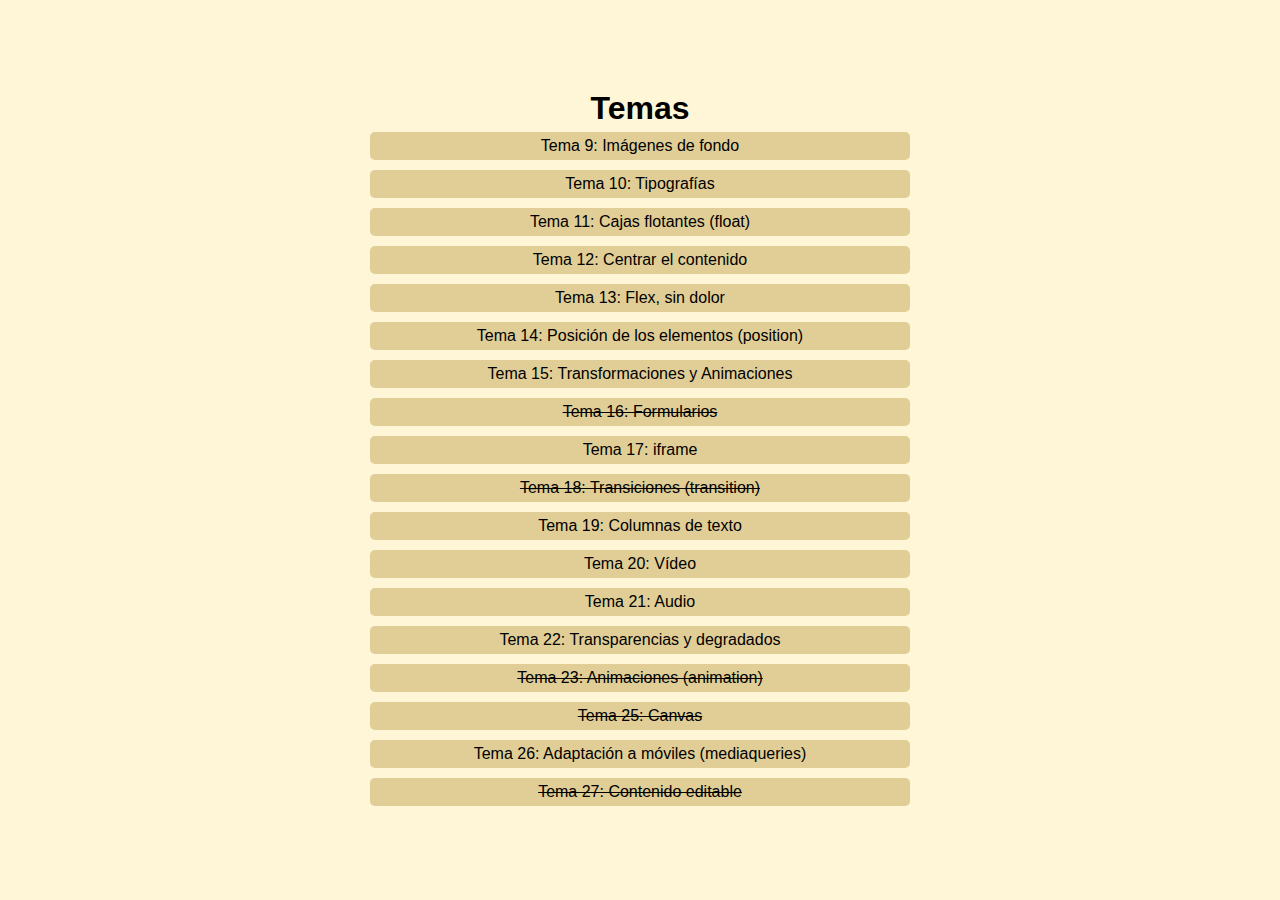
<file: appsWeb1/index.html>
<!DOCTYPE html>
<html lang="en">
<head>
    <meta charset="UTF-8">
    <meta http-equiv="X-UA-Compatible" content="IE=edge">
    <meta name="viewport" content="width=device-width, initial-scale=1.0">

    <!--Icon-->
    <link rel="shortcut icon" href="./imagenes/planet.ico" type="image/x-icon" />


    <!--CSS-->
    <link rel="stylesheet" href="./paginas/index.css">

    <title>Manual-JJ</title>
</head>
<body>
    <div class="page"> <!--Tomara el tamaño de toda la pagina, para facilitar la ubicacion de los demas elementos-->
        <h1>Temas</h1>
        <div class="temas">
            <a href="./paginas/imagenesFondo.html">Tema 9: Imágenes de fondo</a>
            <a href="./paginas/tipografias.html">Tema 10: Tipografías</a>
            <a href="./paginas/cajasFlotantes.html">Tema 11: Cajas flotantes (float)</a>
            <a href="./paginas/centrarContenido.html">Tema 12: Centrar el contenido</a>
            <a href="./paginas/flexSinDolor.html">Tema 13: Flex, sin dolor</a>
            <a href="./paginas/posicionElementos.html">Tema 14: Posición de los elementos (position)</a>
            <a href="./paginas/transformaciones.html">Tema 15: Transformaciones y Animaciones</a>
            <a href="#"><s>Tema 16: Formularios</s></a>
            <a href="./paginas/iframe.html">Tema 17: iframe</a>
            <a href="#"><s>Tema 18: Transiciones (transition)</s></a>
            <a href="./paginas/columnas.html">Tema 19: Columnas de texto</a>
            <a href="./paginas/video.html">Tema 20: Vídeo</a>
            <a href="./paginas/audio.html">Tema 21: Audio</a>
            <a href="./paginas/transparenciaDegradados.html">Tema 22: Transparencias y degradados</a>
            <a href="#"><s>Tema 23: Animaciones (animation)</s></a>
            <a href="#"><s>Tema 25: Canvas</s></a>
            <a href="./paginas/adaptacionMoviles.html">Tema 26: Adaptación a móviles (mediaqueries)</a>
            <a href="#"><s>Tema 27: Contenido editable</s></a>
        </div>
    </div>
</body>
</html>
</file>
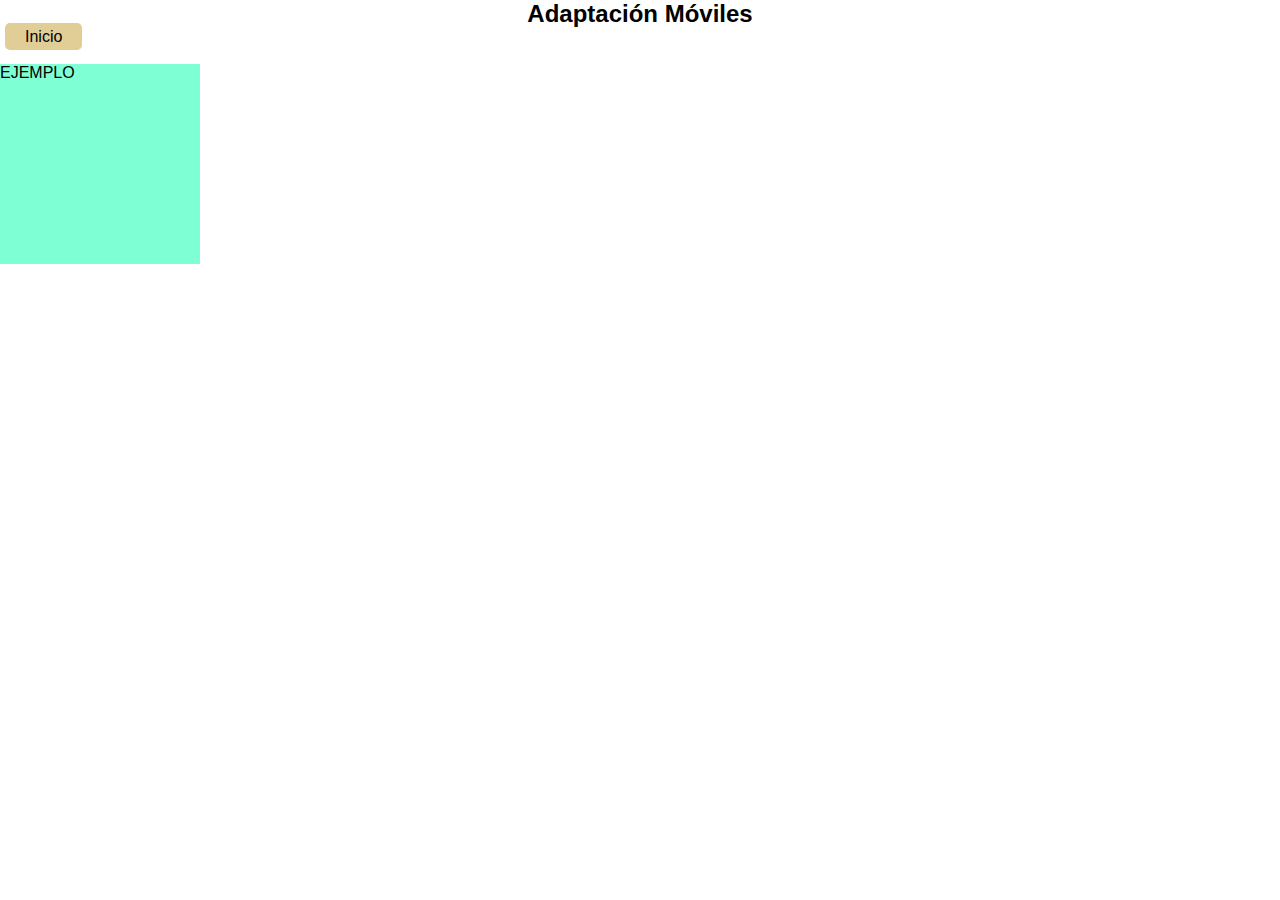
<file: appsWeb1/paginas/adaptacionMoviles.html>
<!DOCTYPE html>
<html lang="en">
<head>
    <meta charset="UTF-8">
    <meta http-equiv="X-UA-Compatible" content="IE=edge">
    <meta name="viewport" content="width=device-width, initial-scale=1.0">

    <!--Icon-->
    <link rel="shortcut icon" href="./../imagenes/planet.ico" type="image/x-icon" />


    <!--CSS-->
    <link rel="stylesheet" href="./adaptacionMoviles.css">

    <title>Adaptación Móviles</title>
</head>
<body>
    <h2 style="text-align: center;">Adaptación Móviles</h2>
    <a href="./../index.html">Inicio</a>
    <br>
    <br>
    <div class="contenedor">
        EJEMPLO
    </div>
</body>
</html>
</file>
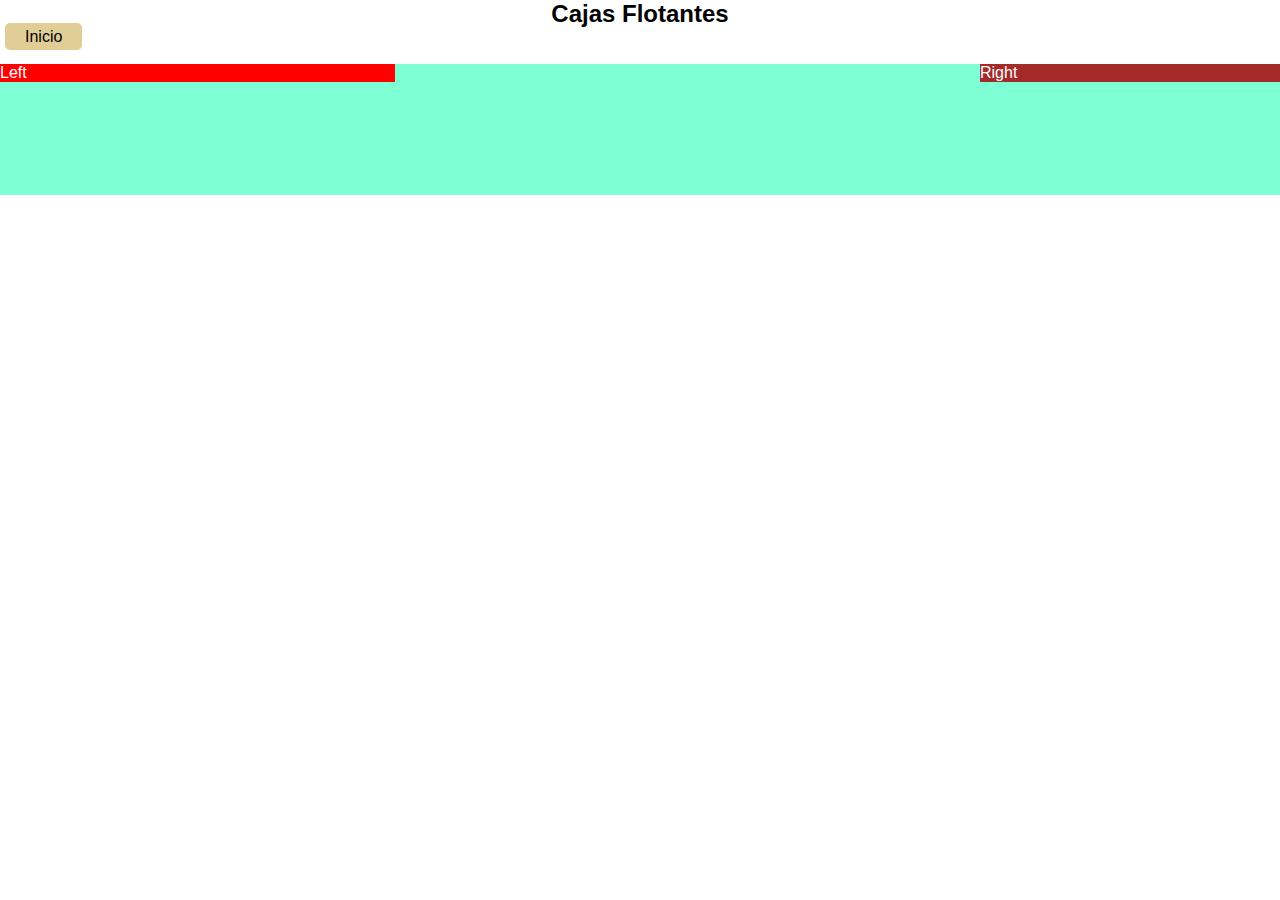
<file: appsWeb1/paginas/cajasFlotantes.html>
<!DOCTYPE html>
<html lang="en">
<head>
    <meta charset="UTF-8">
    <meta http-equiv="X-UA-Compatible" content="IE=edge">
    <meta name="viewport" content="width=device-width, initial-scale=1.0">

    <!--Icon-->
    <link rel="shortcut icon" href="./../imagenes/planet.ico" type="image/x-icon" />


    <!--CSS-->
    <link rel="stylesheet" href="./cajasFlotantes.css">

    <title>Cajas Flotantes</title>
</head>
<body>
        <h2 style="text-align: center;">Cajas Flotantes</h2>
        <a href="./../index.html">Inicio</a>
        <br>
        <br>
        <div class="Cajas">
            <div class="caja1">
                Left
            </div>
            <div class="caja2">
                Right
            </div>
        </div>
</body>
</html>
</file>
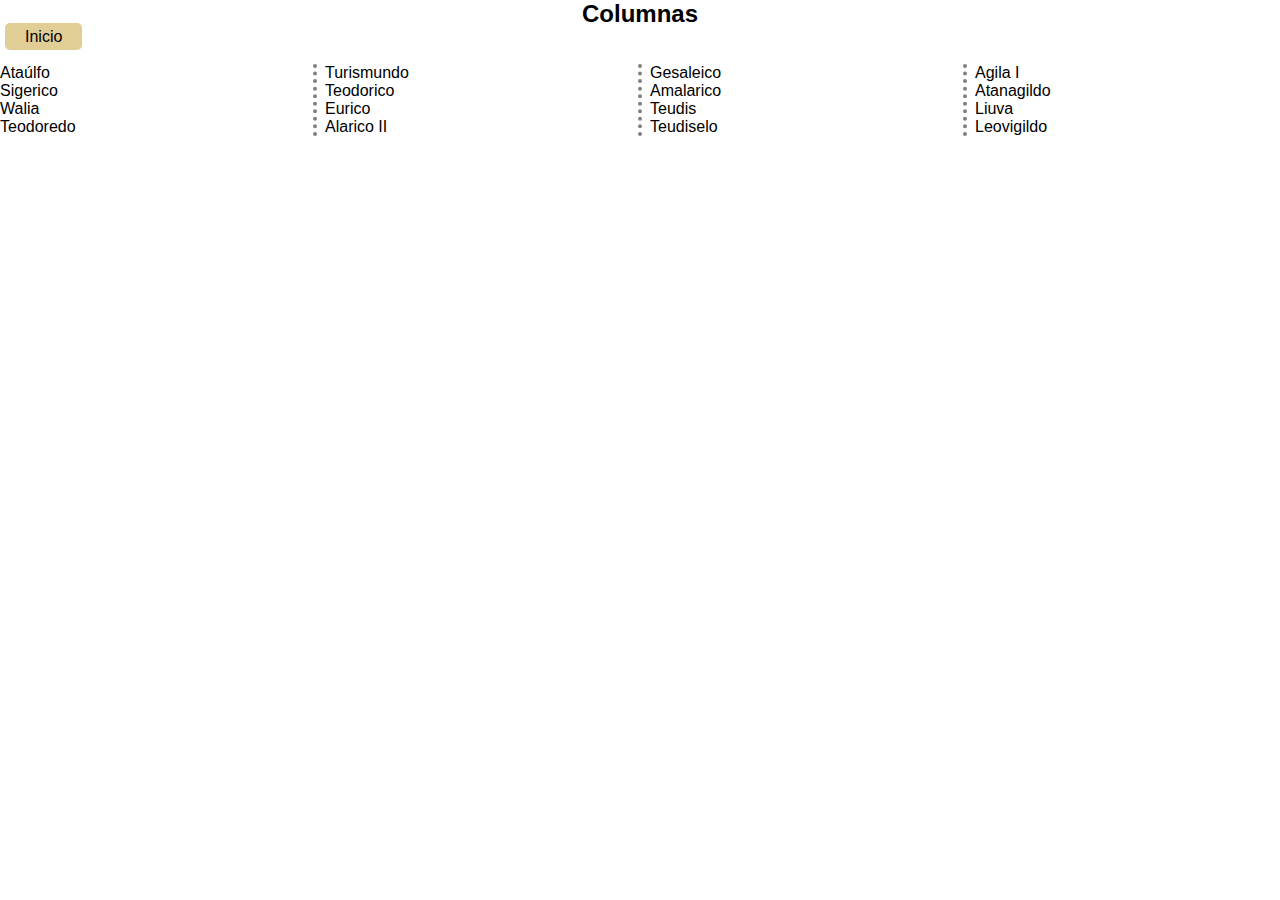
<file: appsWeb1/paginas/columnas.html>
<!DOCTYPE html>
<html lang="en">
<head>
    <meta charset="UTF-8">
    <meta http-equiv="X-UA-Compatible" content="IE=edge">
    <meta name="viewport" content="width=device-width, initial-scale=1.0">

    <!--Icon-->
    <link rel="shortcut icon" href="./../imagenes/planet.ico" type="image/x-icon" />


    <!--CSS-->
    <link rel="stylesheet" href="./columnas.css">

    <title>Columnas</title>
</head>
<body>
    <h2 style="text-align: center;">Columnas</h2>
    <a href="./../index.html">Inicio</a>
    <br>
    <br>
    <div id="columnas">
        <li>Ataúlfo</li>
        <li>Sigerico</li>
        <li>Walia</li>
        <li>Teodoredo</li>
        <li>Turismundo</li>
        <li>Teodorico</li>
        <li>Eurico</li>
        <li>Alarico II</li>
        <li>Gesaleico</li>
        <li>Amalarico</li>	
        <li>Teudis</li>
        <li>Teudiselo</li>				
        <li>Agila I</li>
        <li>Atanagildo</li>
        <li>Liuva</li>
        <li>Leovigildo</li>
    </div>
</body>
</html>
</file>
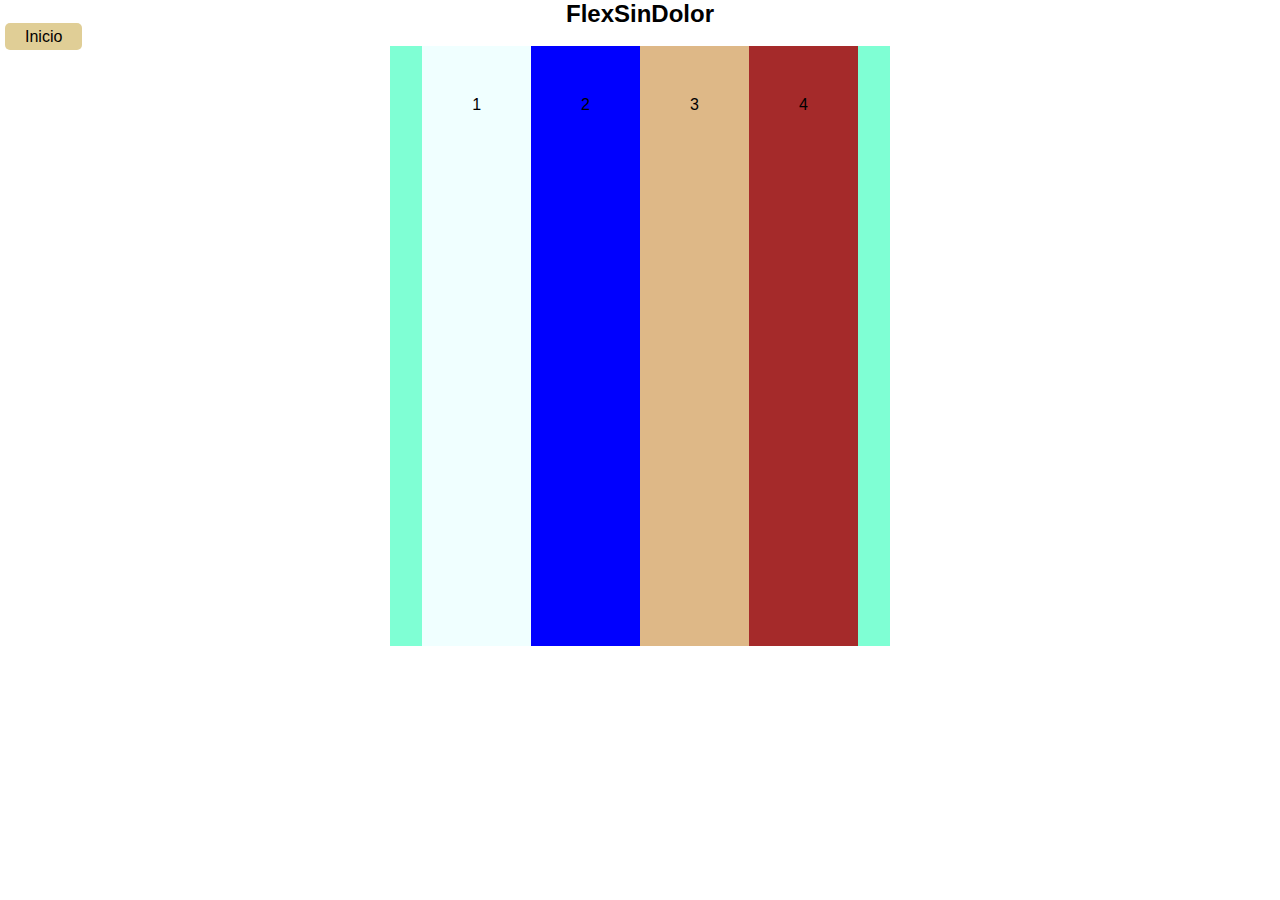
<file: appsWeb1/paginas/flexSinDolor.html>
<!DOCTYPE html>
<html lang="en">
<head>
    <meta charset="UTF-8">
    <meta http-equiv="X-UA-Compatible" content="IE=edge">
    <meta name="viewport" content="width=device-width, initial-scale=1.0">

    <!--Icon-->
    <link rel="shortcut icon" href="./../imagenes/planet.ico" type="image/x-icon" />


    <!--CSS-->
    <link rel="stylesheet" href="./flexSinDolor.css">

    <title>FlexSinDolor</title>
</head>
<body>
        <h2 style="text-align: center;">FlexSinDolor</h2>
        <a href="./../index.html">Inicio</a>

        <div class="contenedor">
            <div class="uno">
                1
            </div>
            <div class="dos">
                2
            </div>
            <div class="tres">
                3
            </div>
            <div class="cuatro">
                4
            </div>
        </div>
</body>
</html>
</file>
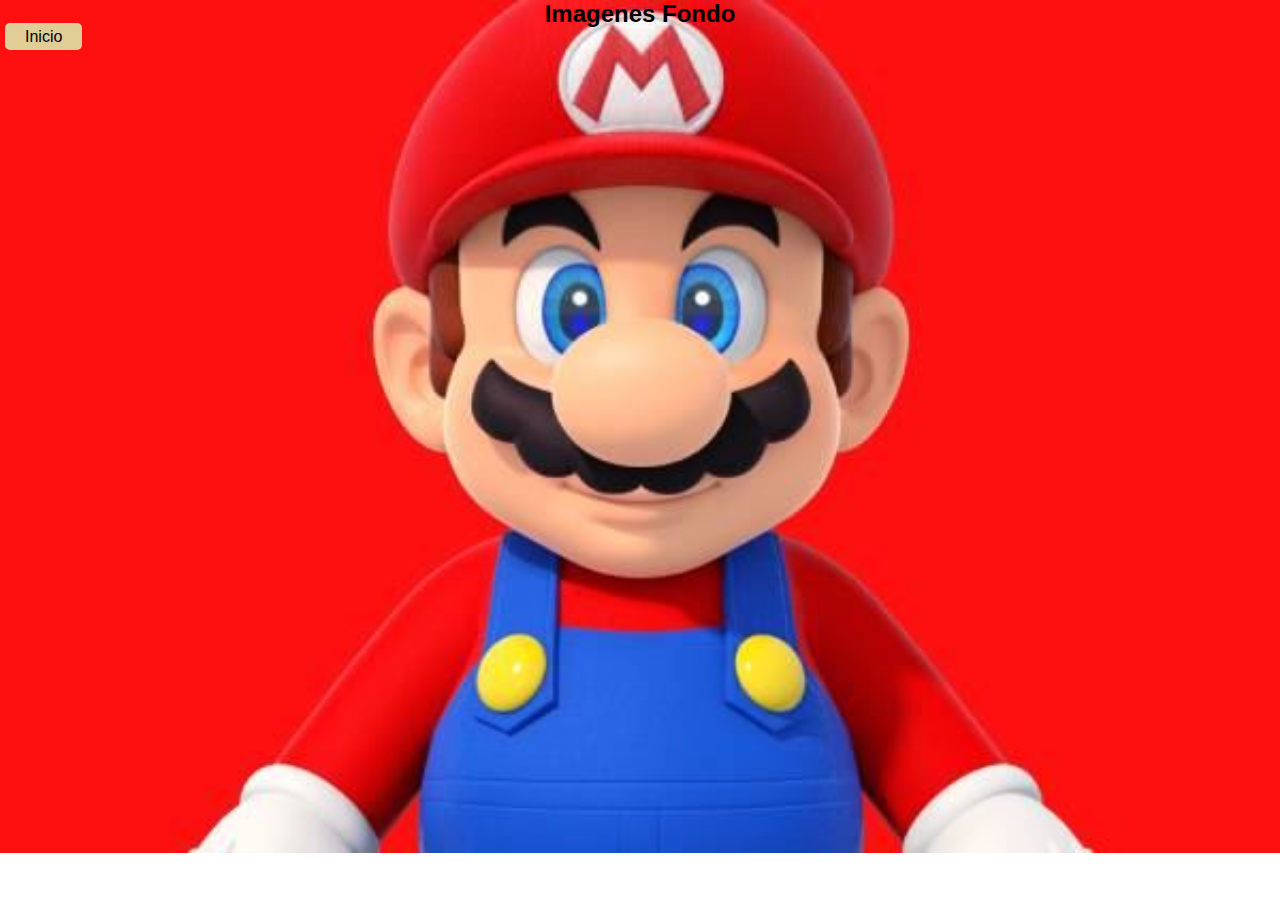
<file: appsWeb1/paginas/imagenesFondo.html>
<!DOCTYPE html>
<html lang="en">
<head>
    <meta charset="UTF-8">
    <meta http-equiv="X-UA-Compatible" content="IE=edge">
    <meta name="viewport" content="width=device-width, initial-scale=1.0">

    <!--Icon-->
    <link rel="shortcut icon" href="./../imagenes/planet.ico" type="image/x-icon" />


    <!--CSS-->
    <link rel="stylesheet" href="./imagenesFondo.css">

    <title>Imagenes Fondo</title>
</head>
<body>
    <h2 style="text-align: center;">Imagenes Fondo</h2>
    <a href="./../index.html">Inicio</a>
</body>
</html>
</file>
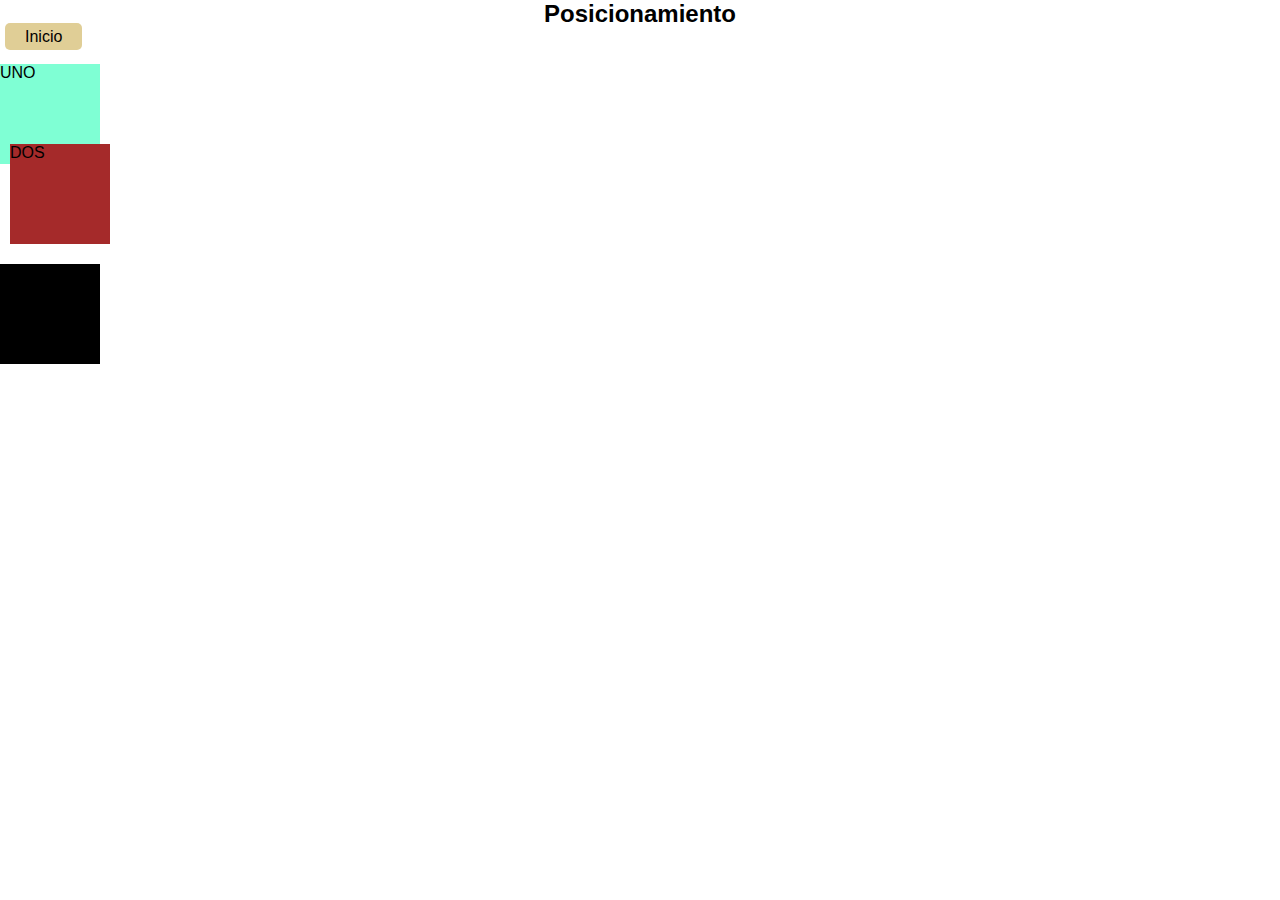
<file: appsWeb1/paginas/posicionElementos.html>
<!DOCTYPE html>
<html lang="en">
<head>
    <meta charset="UTF-8">
    <meta http-equiv="X-UA-Compatible" content="IE=edge">
    <meta name="viewport" content="width=device-width, initial-scale=1.0">

    <!--Icon-->
    <link rel="shortcut icon" href="./../imagenes/planet.ico" type="image/x-icon" />

    
    <!--CSS-->
    <link rel="stylesheet" href="./posicionElementos.css">

    <title>Posicionamiento</title>
</head>
<body>
    <h2 style="text-align: center;">Posicionamiento</h2>
    <a href="./../index.html">Inicio</a>

    <br>
    <br>

    <div class="uno">UNO</div>
    <div class="dos">DOS</div>
    <div class="tres">TRES</div>
</body>
</html>
</file>
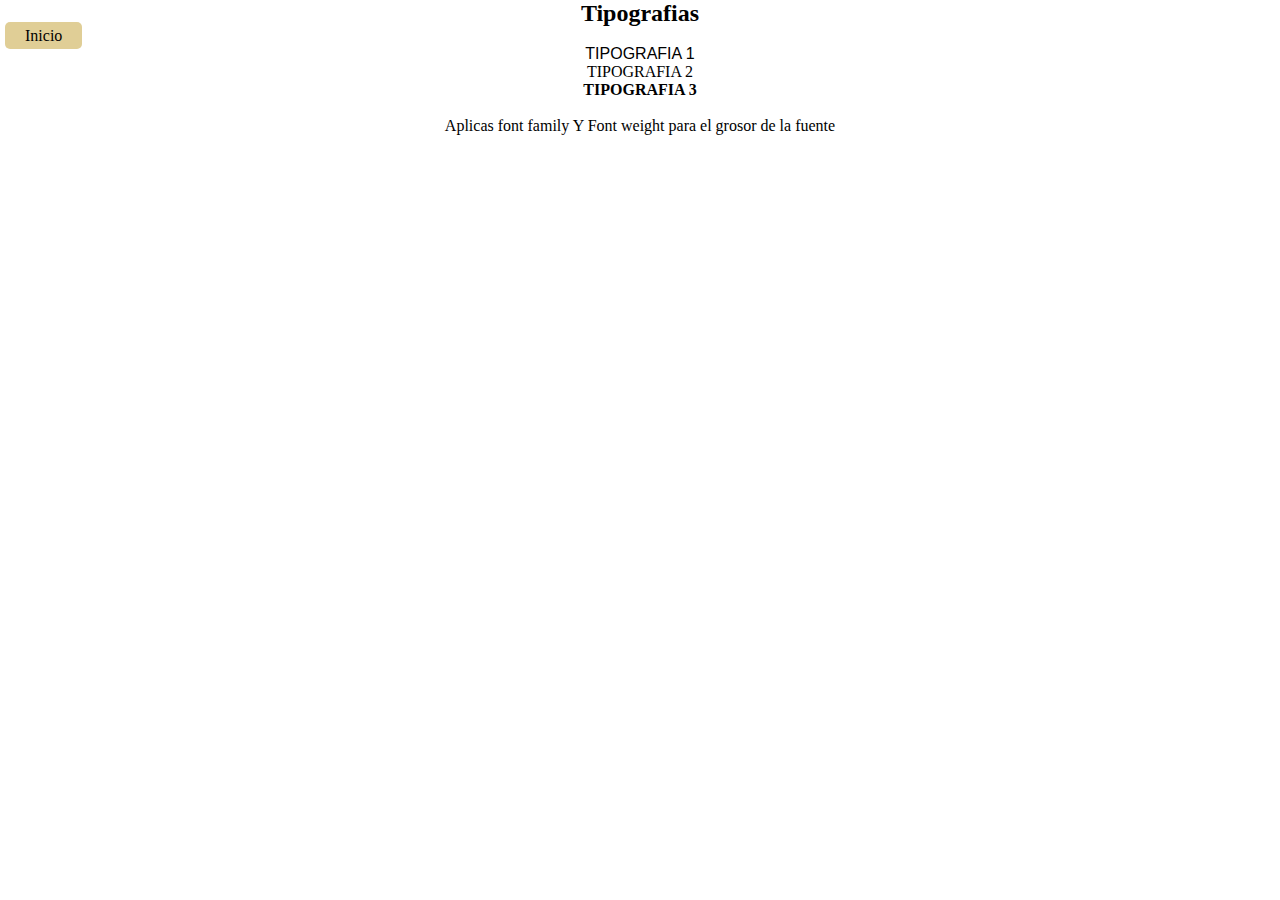
<file: appsWeb1/paginas/tipografias.html>
<!DOCTYPE html>
<html lang="en">
<head>
    <meta charset="UTF-8">
    <meta http-equiv="X-UA-Compatible" content="IE=edge">
    <meta name="viewport" content="width=device-width, initial-scale=1.0">

    <!--Icon-->
    <link rel="shortcut icon" href="./../imagenes/planet.ico" type="image/x-icon" />

    
    <!--CSS-->
    <link rel="stylesheet" href="./tipografias.css">

    <title>Tipografias</title>
</head>
<body>
        <h2 style="text-align: center;">Tipografias</h2>
        <a href="./../index.html">Inicio</a>
        <p class="tipografia1">TIPOGRAFIA 1</p>
        <p class="tipografia2">TIPOGRAFIA 2</p>
        <p class="tipografia3">TIPOGRAFIA 3</p>
        <br>
        <p>Aplicas font family Y Font weight para el grosor de la fuente</p>
</body>
</html>
</file>
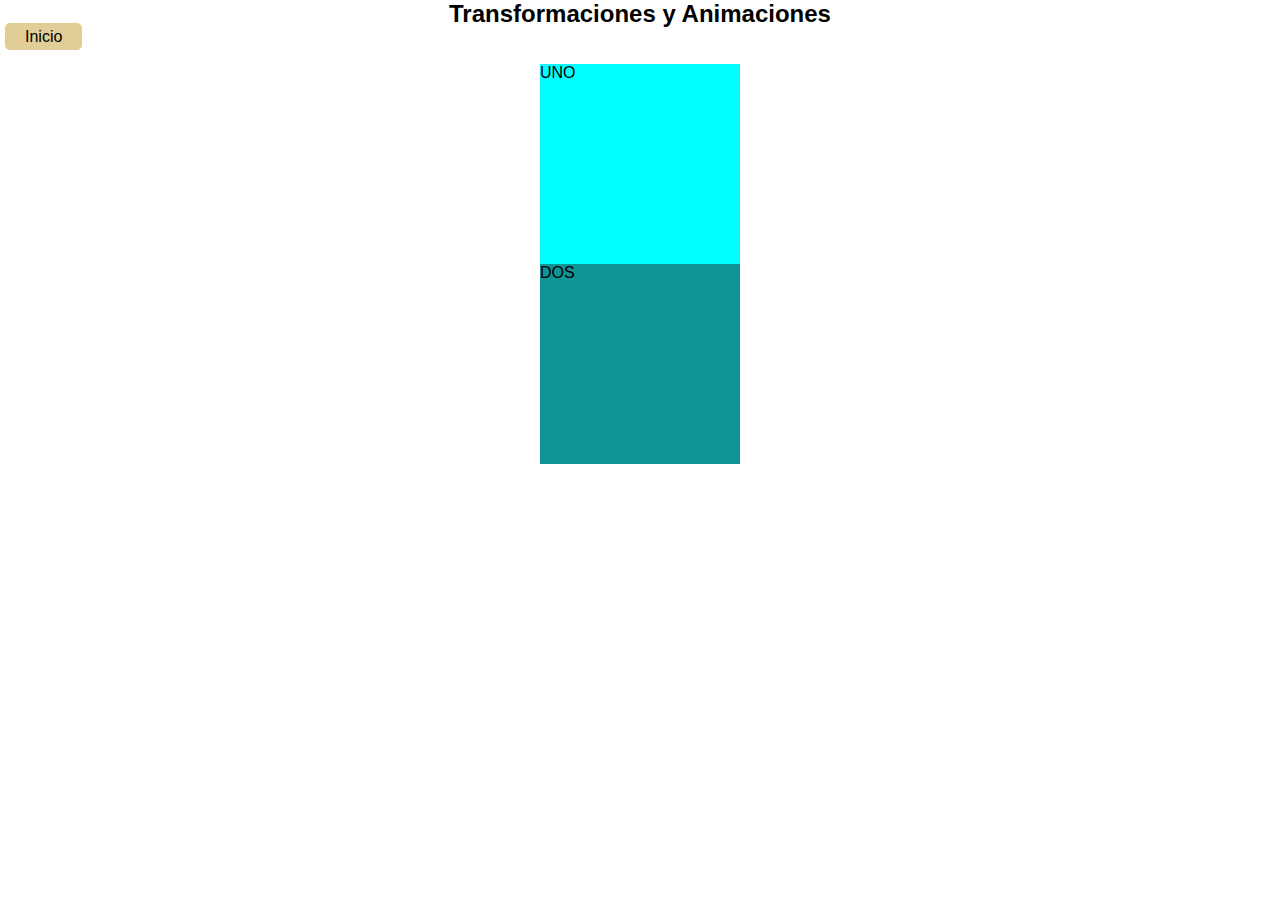
<file: appsWeb1/paginas/transformaciones.html>
<!DOCTYPE html>
<html lang="en">
<head>
    <meta charset="UTF-8">
    <meta http-equiv="X-UA-Compatible" content="IE=edge">
    <meta name="viewport" content="width=device-width, initial-scale=1.0">

    <!--Icon-->
    <link rel="shortcut icon" href="./../imagenes/planet.ico" type="image/x-icon" />

    
    <!--CSS-->
    <link rel="stylesheet" href="./transformaciones.css">

    <title>Transformaciones y Animaciones</title>
</head>
<body>
    <h2 style="text-align: center;">Transformaciones y Animaciones</h2>
    <a href="./../index.html">Inicio</a>

    <br>
    <br>

    <div class="uno">UNO</div>
    <div class="dos">DOS</div>
</body>
</html>
</file>
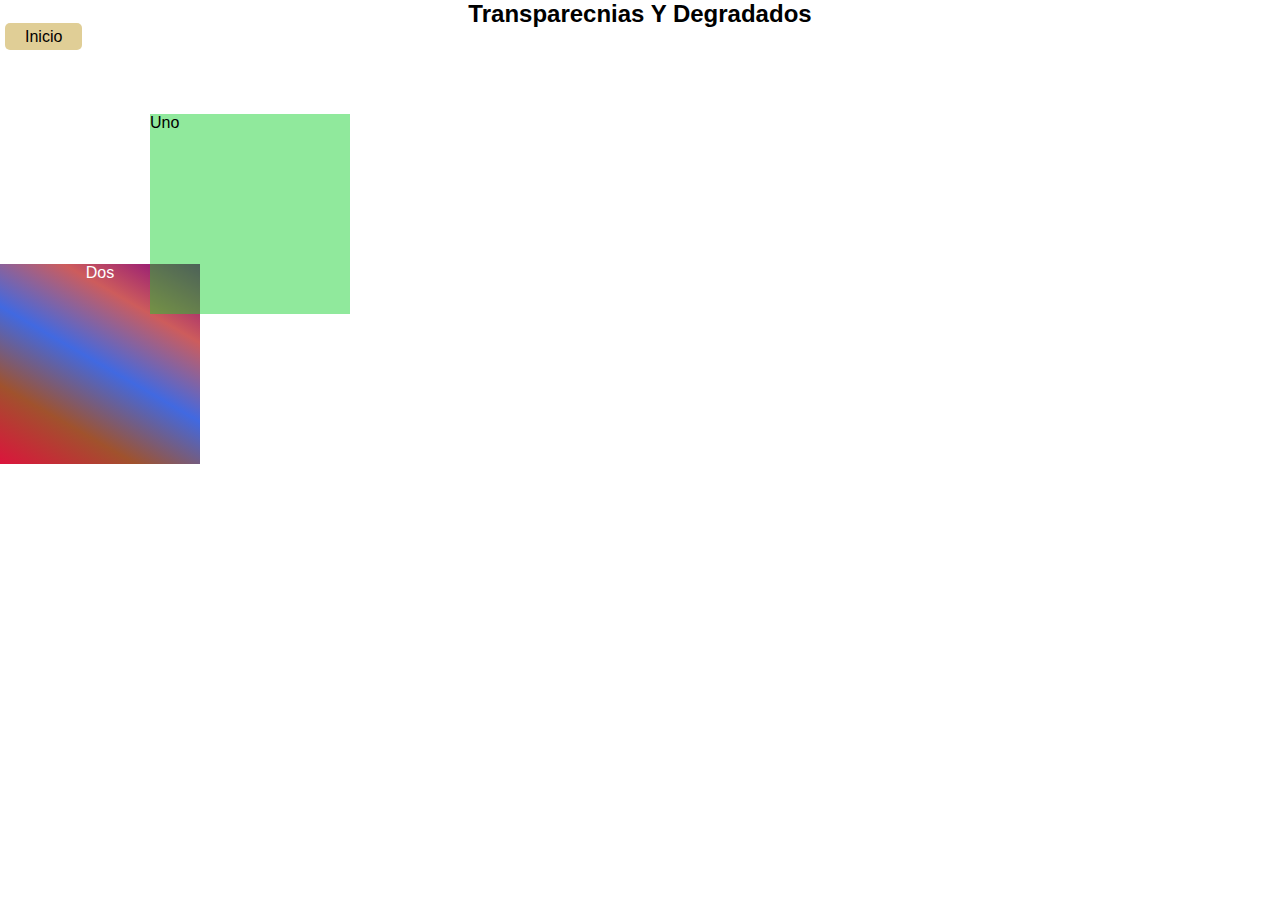
<file: appsWeb1/paginas/transparenciaDegradados.html>
<!DOCTYPE html>
<html lang="en">
<head>
    <meta charset="UTF-8">
    <meta http-equiv="X-UA-Compatible" content="IE=edge">
    <meta name="viewport" content="width=device-width, initial-scale=1.0">

    <!--Icon-->
    <link rel="shortcut icon" href="./../imagenes/planet.ico" type="image/x-icon" />


    <!--CSS-->
    <link rel="stylesheet" href="./transparenciaDegradados.css">

    <title>Transparecnias Y Degradados</title>
</head>
<body>
    <h2 style="text-align: center;">Transparecnias Y Degradados</h2>
    <a href="./../index.html">Inicio</a>
    <br>
    <br>
    <div class="uno">
        Uno
    </div>
    <div class="dos">
        Dos
    </div>
</body>
</html>
</file>
<file: appsWeb1/paginas/index.css>
*{
    padding: 0;
    margin: 0;
    border: 0;
    font-family: 'Josefin Sans', sans-serif;
}
.page{
    width: 100%;
    height: 100vh;
    background-color: rgb(255, 245, 215);
    display: flex;
    flex-direction: column;
    justify-content: center;
    align-items: center;
}
.temas{
    display: flex;
    flex-direction: column;
    justify-content: center;
    align-items: center;
}


.temas > a{
    text-decoration: none;
    color: black;
    padding: 5px 20px;
    width: 500px;
    margin: 5px;
    border-radius: 5px;
    background-color:rgb(224, 206, 150);
    text-align: center;
}
.temas > a:hover{
    text-decoration: none;
    color: black;
    padding: 5px 20px;
    width: 500px;
    margin: 5px;
    border-radius: 5px;
    background-color:rgb(243, 223, 165);
    text-align: center;
}
</file>
<file: appsWeb1/paginas/adaptacionMoviles.css>
*{
    padding: 0;
    margin: 0;
    border: 0;
    font-family: 'Josefin Sans', sans-serif;
}
a{
    text-decoration: none;
    color: black;
    padding: 5px 20px;
    width: 500px;
    margin: 5px;
    border-radius: 5px;
    background-color:rgb(224, 206, 150);
    text-align: center;
}

.contenedor{
    width: 200px;
    height: 200px;
    background-color: aquamarine;
    transition: 1s ease-in-out;
}

@media only screen and (max-width:800px){
    .contenedor{
        width: 200px;
        height: 200px;
        background-color: rgb(38, 146, 200);
    }
}
</file>
<file: appsWeb1/paginas/cajasFlotantes.css>
*{
    padding: 0;
    margin: 0;
    border: 0;
    font-family: 'Josefin Sans', sans-serif;
}
a{
    text-decoration: none;
    color: black;
    padding: 5px 20px;
    width: 500px;
    margin: 5px;
    border-radius: 5px;
    background-color:rgb(224, 206, 150);
    text-align: center;
}
.Cajas{
    height: 131px;
    background-color: aquamarine;
}

.caja1{
    width:395px;
    float:left;
    margin-right:15px;
    background-color: red;
    color: white;
}
.caja2{
    width:300px;
    float: right;
    background-color: brown;
    color: white;
}
</file>
<file: appsWeb1/paginas/columnas.css>
*{
    padding: 0;
    margin: 0;
    border: 0;
    font-family: 'Josefin Sans', sans-serif;
}
a{
    text-decoration: none;
    color: black;
    padding: 5px 20px;
    width: 500px;
    margin: 5px;
    border-radius: 5px;
    background-color:rgb(224, 206, 150);
    text-align: center;
}

li{
    list-style: none;
}
#columnas{
    column-count:4;
    column-gap:20px;
    column-rule:4px dotted gray;
}
</file>
<file: appsWeb1/paginas/flexSinDolor.css>
*{
    padding: 0;
    margin: 0;
    border: 0;
    font-family: 'Josefin Sans', sans-serif;
}
a{
    text-decoration: none;
    color: black;
    padding: 5px 20px;
    width: 500px;
    margin: 5px;
    border-radius: 5px;
    background-color:rgb(224, 206, 150);
    text-align: center;
}
.contenedor{
    margin-left: auto;
    margin-right: auto;
    width: 500px;
    height: 600px;
    background-color: aquamarine;
    display: flex;
    flex-direction: row;
    justify-content: center;
    align-items: stretch;
    flex-wrap: wrap;
}
.contenedor > div{
    padding: 50px;
}

.uno{
    background-color: azure;
}
.dos{
    background-color: blue;
}
.tres{
    background-color: burlywood;
}
.cuatro{
    background-color: brown;
}
</file>
<file: appsWeb1/paginas/imagenesFondo.css>
*{
    padding: 0;
    margin: 0;
    border: 0;
    font-family: 'Josefin Sans', sans-serif;
}
.page{
    width: 100%;
    height: 100vh;
    background-color: rgb(255, 245, 215);
    display: flex;
    flex-direction: column;
    justify-content: center;
    align-items: center;
}
body{
    background: url("./../imagenes/fondo2.jpg");
    background-repeat: no-repeat;
    background-size: cover;
}

a{
    text-decoration: none;
    color: black;
    padding: 5px 20px;
    width: 500px;
    margin: 5px;
    border-radius: 5px;
    background-color:rgb(224, 206, 150);
    text-align: center;
}
</file>
<file: appsWeb1/paginas/posicionElementos.css>
*{
    padding: 0;
    margin: 0;
    border: 0;
    font-family: 'Josefin Sans', sans-serif;
}
a{
    text-decoration: none;
    color: black;
    padding: 5px 20px;
    width: 500px;
    margin: 5px;
    border-radius: 5px;
    background-color:rgb(224, 206, 150);
    text-align: center;
}

div{
    width: 100px;
    height: 100px;
}

.uno{
    background-color: aquamarine;
}
.dos{
    background-color: brown;
    position: relative;
    left: 10px;
    bottom: 20px;
}
.tres{
    background-color: black;
}
</file>
<file: appsWeb1/paginas/tipografias.css>
*{
    padding: 0;
    margin: 0;
    border: 0;
}

a{
    text-decoration: none;
    color: black;
    padding: 5px 20px;
    width: 500px;
    margin: 5px;
    border-radius: 5px;
    background-color:rgb(224, 206, 150);
    text-align: center;
}

p{
    text-align: center;
}
.tipografia1{
    font-family: 'Josefin Sans', sans-serif;

}.tipografia2{
    font-family:'Rubik Iso', cursive;
}
.tipografia3{
    font-family: 'Noto Serif Lao', serif;
    font-weight: 800;
}
</file>
<file: appsWeb1/paginas/transformaciones.css>
*{
    padding: 0;
    margin: 0;
    border: 0;
    font-family: 'Josefin Sans', sans-serif;
}
a{
    text-decoration: none;
    color: black;
    padding: 5px 20px;
    width: 500px;
    margin: 5px;
    border-radius: 5px;
    background-color:rgb(224, 206, 150);
    text-align: center;
}

.uno{
    margin-left: auto;
    margin-right: auto;
    width: 200px;
    height: 200px;
    background-color: aqua;
    transition: 1.5s all;
}
.uno:hover{
    width: 200px;
    height: 200px;
    background-color: aqua;
    transform: rotate(360deg);
}

.dos{
    margin-left: auto;
    margin-right: auto;
    width: 200px;
    height: 200px;
    background-color: rgb(15, 149, 149);
    transition: 1.5s all;
}
.dos:hover{
    width: 200px;
    height: 200px;
    background-color: rgb(28, 162, 203);
    transform: scale(1.5);
}
</file>
<file: appsWeb1/paginas/transparenciaDegradados.css>
*{
    padding: 0;
    margin: 0;
    border: 0;
    font-family: 'Josefin Sans', sans-serif;
}
a{
    text-decoration: none;
    color: black;
    padding: 5px 20px;
    width: 500px;
    margin: 5px;
    border-radius: 5px;
    background-color:rgb(224, 206, 150);
    text-align: center;
}

.uno{
    width: 200px;
    height: 200px;
    position: relative;
    background-color: rgba(19, 208, 44, 0.472);
    top: 50px;
    left: 150px;
}
.dos{
    text-align: center;
    color: white;
    width: 200px;
    height: 200px;
    background:linear-gradient(30deg, crimson,sienna, royalblue, indianred, purple);
}
</file>
